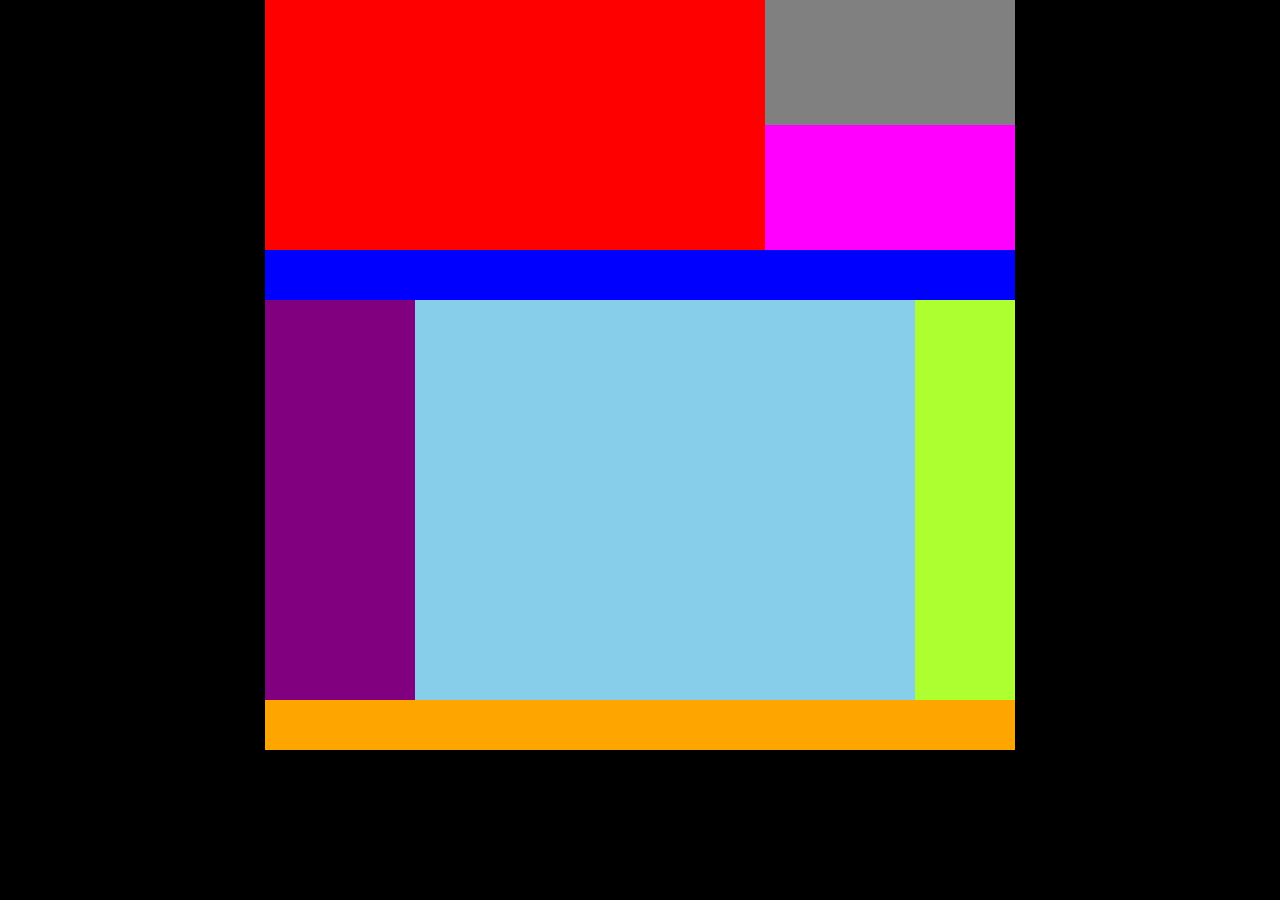
<file: index.html>
<!DOCTYPE html>
<html lang="en">
<head>
    <meta charset="UTF-8">
    <meta http-equiv="X-UA-Compatible" content="IE=edge">
    <meta name="viewport" content="width=device-width, initial-scale=1.0">
    <title>Document</title>
    <link rel="stylesheet" href="style.css">
</head>
<body>
    <header>
        <section id="banner"></section>
        <section id="logo"></section>
        <section id="login"></section>

    </header>
    <nav>

    </nav>
    <main>
        <aside id="left"></aside>
        <article></article>
        <aside id="right"></aside>
    </main>
    <footer>

    </footer>
</body>
</html>
</file>
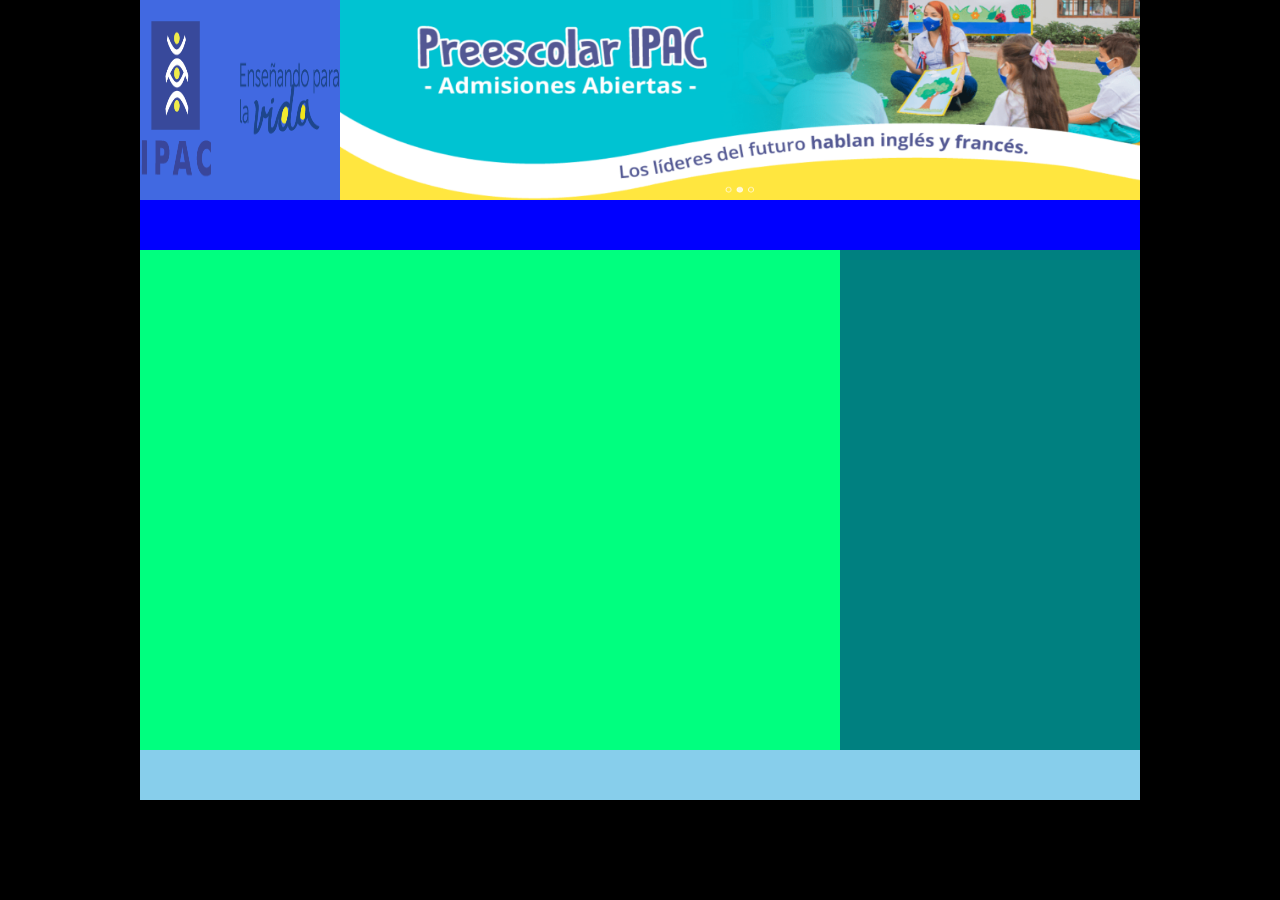
<file: index2.html>
<!DOCTYPE html>
<html lang="en">
<head>
    <meta charset="UTF-8">
    <meta http-equiv="X-UA-Compatible" content="IE=edge">
    <meta name="viewport" content="width=device-width, initial-scale=1.0">
    <title>Index2</title>
    <link rel="stylesheet" href="style2.css">
</head>
<body>
    <header>
        <section id="logo"><img src="img/logo-IPAC.png" alt="logo" width="200" height="200"></section>
        <section id="banner"><img src="img/banner.png" alt="baner" width="800" height="200"></section>
    </header>
    <nav>

    </nav>
    <main>
        <article>

        </article>
        <aside>

        </aside>
    </main>
    <footer>

    </footer>
</body>
</html>
</file>
<file: style.css>
* {
    margin: 0;
    padding: 0;
}
html{
    background-color: black;
}
body{
    width: 750px;
    height: 750px;
    margin: auto;
    background-color: pink;
}
header{
    width: 750px;
    height: 250px;
    background-color: yellow;
}
nav{
    width: 750px;
    height: 50px;
    background-color: blue;
}
main{
    width: 750px;
    height: 400px;
    background-color: green;
}
footer{
    width: 750px;
    height: 50px;
    background-color: orange;
}
section#banner{
    width: 500px;
    height: 250px;
    float: left;
    background-color: red;
}
section#logo{
    width: 250px;
    height: 125px;
    float: left;
    background-color: gray;
}
section#login{
    width: 250px;
    height: 125px;
    float: left;
    background-color: magenta;
}
aside#left{
    width: 150px;
    height: 400px;
    float: left;
    background-color: purple;
}
article{
    width: 500px;
    height: 400px;
    float: left;
    background-color: skyblue;
}
aside#right{
    width: 100px;
    height: 400px;
    float: left;
    background-color: greenyellow;
}
</file>
<file: style2.css>
*{
    margin: 0;
    padding: 0;
}
html{
    background-color: black;
}
body{
    width: 1000px;
    height: 800px;
    background-color: red;
    margin: auto;    
}
header{
    width: 1000px;
    height: 200px;
    background-color: pink;
}
nav{
    width: 1000px;
    height: 50px;
    background-color: blue;
}
main{
    width: 1000px;
    height: 500px;
    background-color: greenyellow;
}
footer{
    width: 1000px;
    height: 50px;
    background-color: skyblue;
}
section#logo{
    width: 200px;
    height: 200px;
    background-color: royalblue;
    float: left;
}
section#banner{
    width: 800px;
    height: 200px;
    background-color: green;
    float: left;
}
article{
    width: 700px;
    height: 500px;
    background-color: springgreen;
    float: left;
}
aside{
    width: 300px;
    height: 500px;
    background-color: teal;
    float: left;
}
</file>
